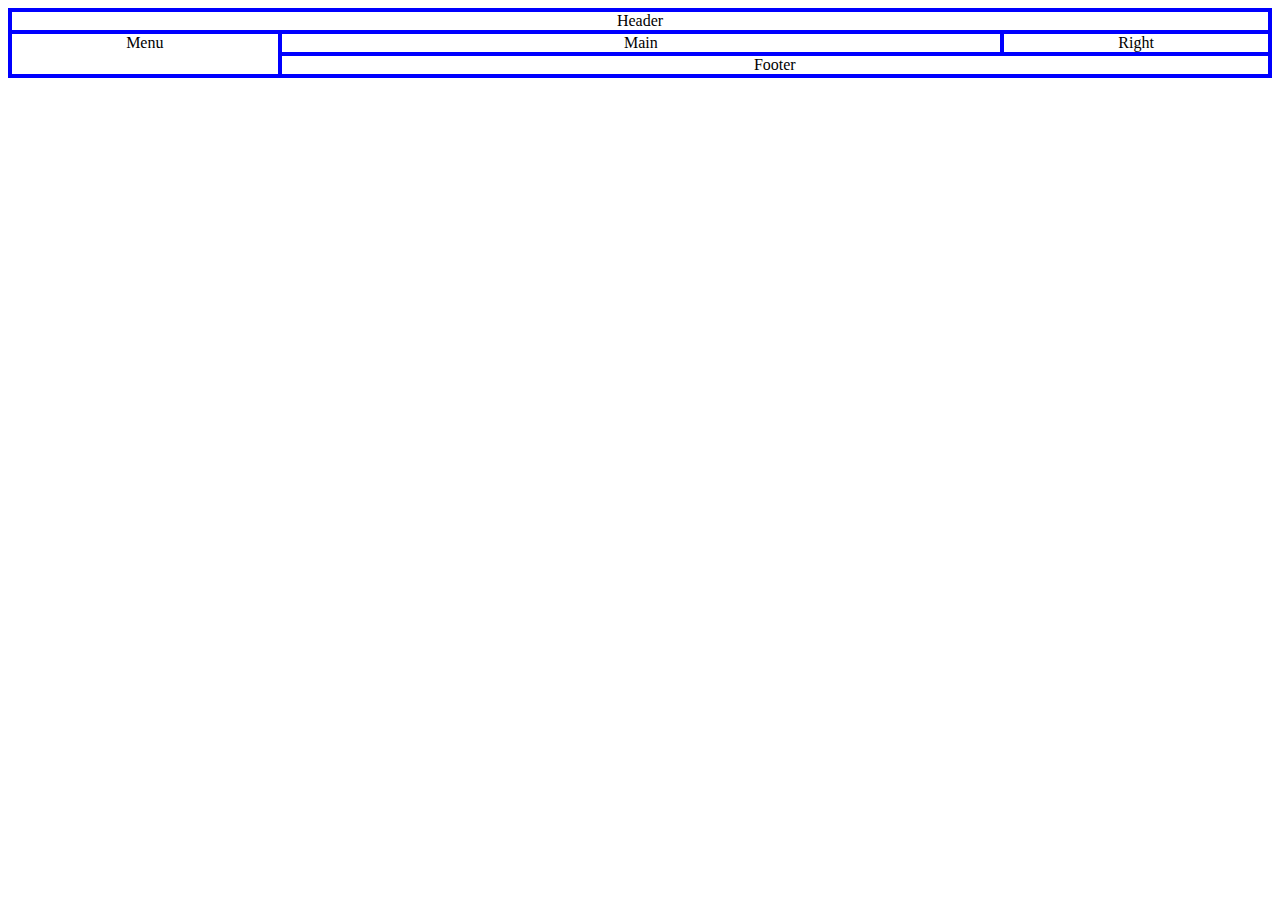
<file: index.html>
<html lang="en">
<head>
  <meta charset="UTF-8">
  <meta http-equiv="X-UA-Compatible" content="IE=edge">
  <meta name="viewport" content="width=device-width, initial-scale=1.0">
  <title>template area</title>
  <link rel="stylesheet" href="./styles.css">
</head>
<body>
  <div>
    <header>Header</header>
    <nav>Menu</nav>
    <main>Main</main>
    <aside>Right</aside>
    <footer>Footer</footer>
  </div>
</body>
</html>
</file>
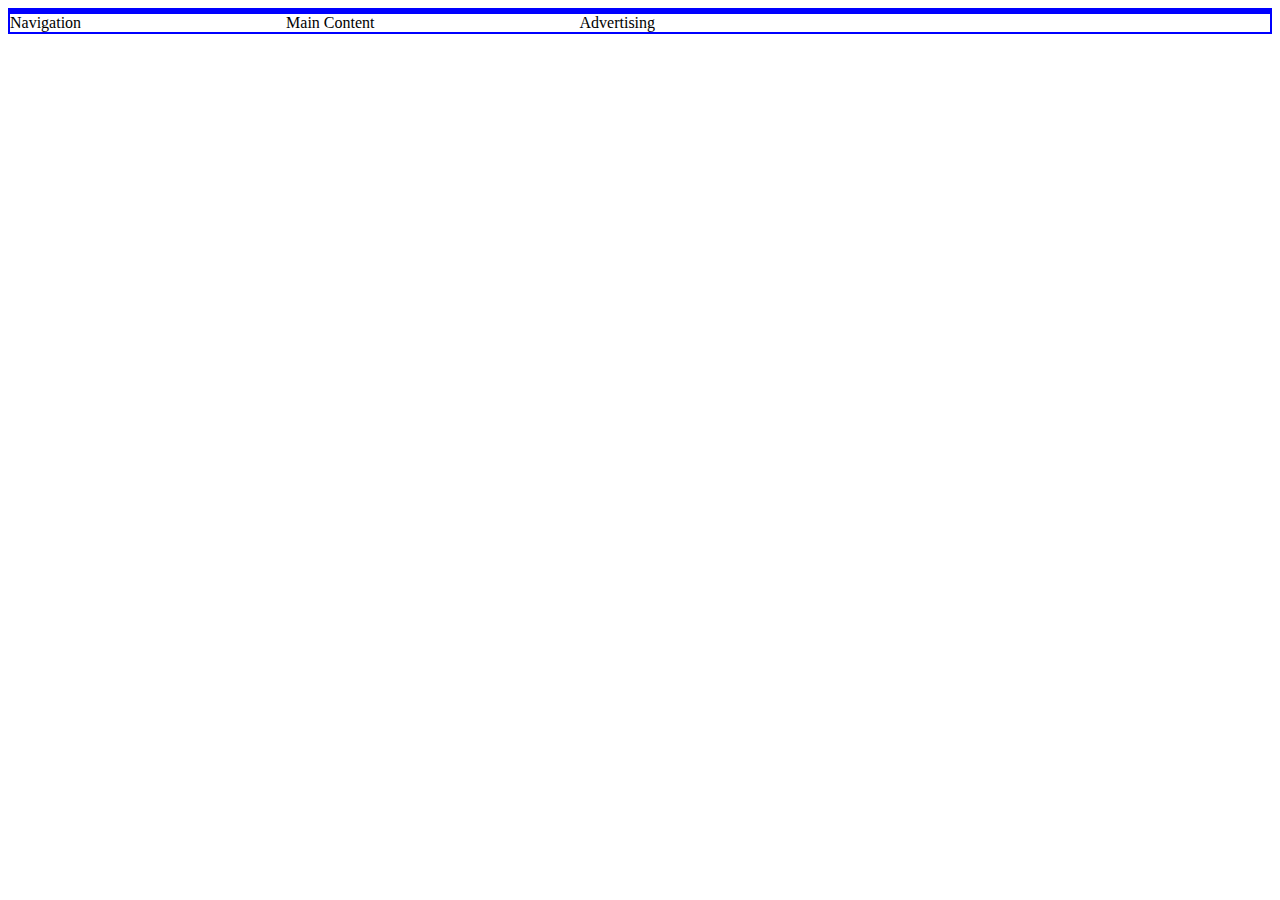
<file: index copy 2.html>
<html lang="en">
<head>
  <meta charset="UTF-8">
  <meta http-equiv="X-UA-Compatible" content="IE=edge">
  <meta name="viewport" content="width=device-width, initial-scale=1.0">
  <title>CSS Grid</title>
  <link rel="stylesheet" href="./styles.css">
</head>
<body>
  <div class="container">
  <header></header>
  <section class="nav">Navigation</section>
  <section class="main">Main Content</section>
  <section class="ads">Advertising</section>

  </div>
  
  
  
</body>
</html>
</file>
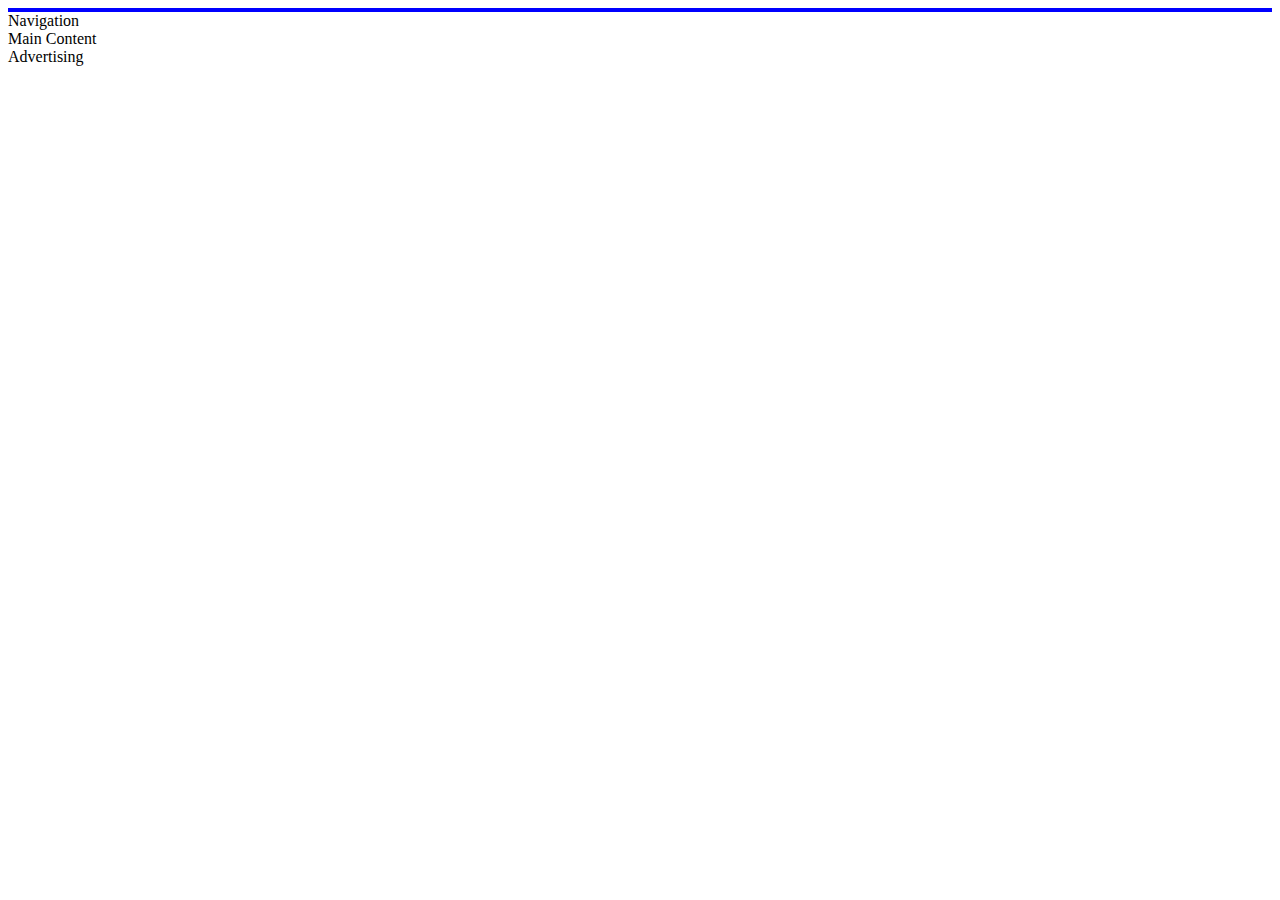
<file: index copy.html>
<html lang="en">
<head>
  <meta charset="UTF-8">
  <meta http-equiv="X-UA-Compatible" content="IE=edge">
  <meta name="viewport" content="width=device-width, initial-scale=1.0">
  <title>CSS Grid</title>
  <link rel="stylesheet" href="./styles.css">
</head>
<body>

  <header></header>
  <section class="nav">Navigation</section>
  <section class="main">Main Content</section>
  <section class="ads">Advertising</section>
  
  
</body>
</html>
</file>
<file: styles.css>
header {
  grid-area: header;
  border: 2px solid blue;
  text-align: center;
}

nav {
  grid-area: menu;
  border: 2px solid blue;
  text-align: center;
}

aside {
  grid-area: right;
  border: 2px solid blue;
  text-align: center;
}

main {
  grid-area: main;
  border: 2px solid blue;
  text-align: center;
}

footer {
  grid-area: footer;
  border: 2px solid blue;
  text-align: center;
}

div {
  display: grid;
  grid-template-areas: "header header header header header" "menu main main main right" "menu footer footer footer footer";
  border: 2px solid blue;
}
</file>
